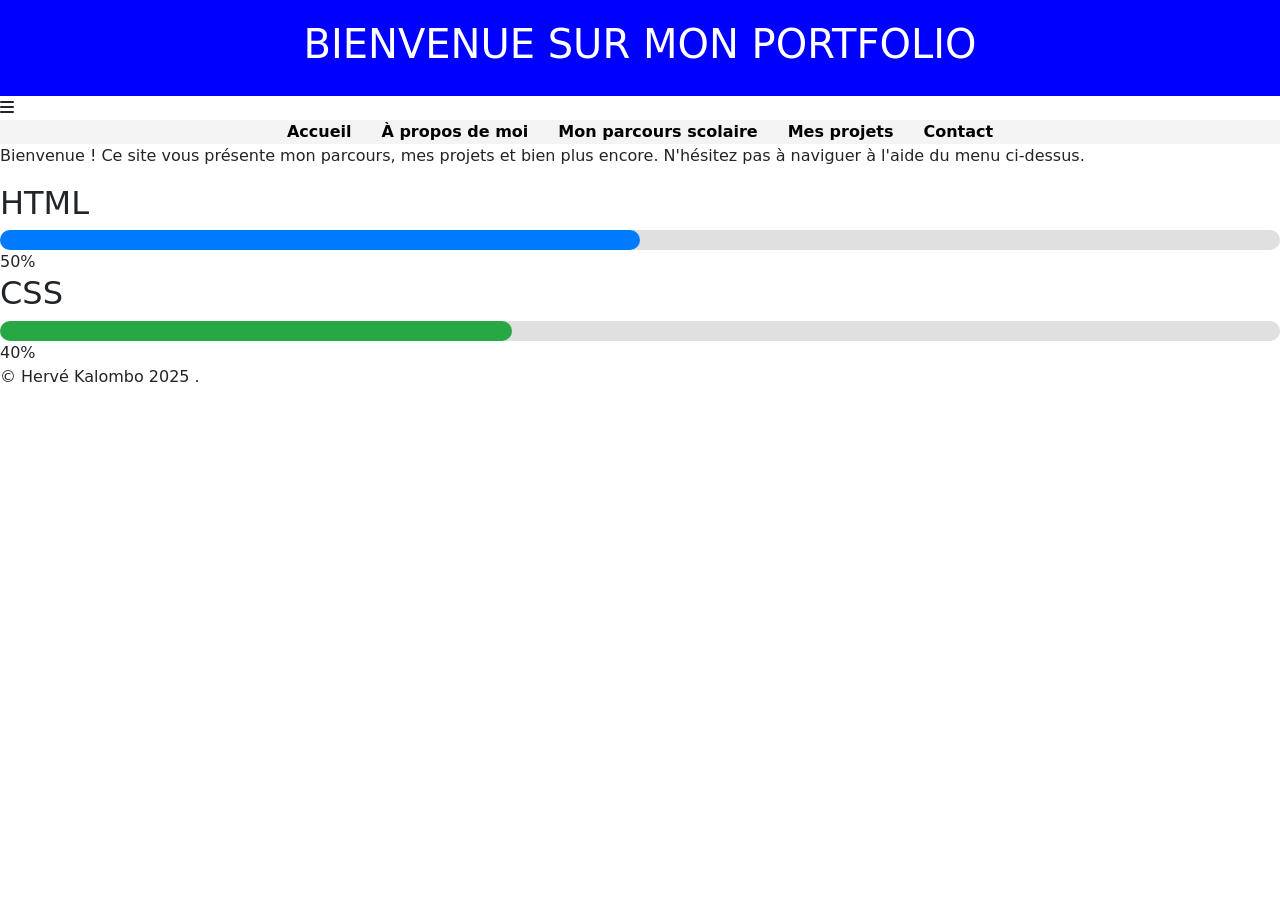
<file: index.html>
<!DOCTYPE html>
<html lang="fr">

<head>
    <meta charset="UTF-8">
    <meta name="viewport" content="width=device-width, initial-scale=1.0">
    <title>KALOMBO MUKENDI HERVE</title>
    <link rel="stylesheet" href="contact.css">
    <link rel="stylesheet" href="https://cdnjs.cloudflare.com/ajax/libs/bootstrap/5.3.3/css/bootstrap.min.css">
    <link rel="stylesheet" href="https://cdnjs.cloudflare.com/ajax/libs/font-awesome/6.5.0/css/all.min.css">
</head>
<body>
    <header>
        <h1>BIENVENUE SUR MON PORTFOLIO</h1>
    </header>
    <main>
    <nav>
        <i class="fas fa-bars"></i>
        <ul>
            <li><a href="./index.html">Accueil</a></li>
            <li><a href="./a propos de moi.html">À propos de moi</a></li>
            <li><a href="./Mon parcours scolaire.html">Mon parcours scolaire</a></li>
            <li><a href="./Mes projets.html">Mes projets</a></li>
            <li><a href="./contact.html">Contact</a></li>
        </ul>
        <p>Bienvenue ! Ce site vous présente mon parcours, mes projets et bien plus encore. N'hésitez pas à naviguer à l'aide du menu ci-dessus.</p>
        <div class="competences">
            <div class="competence">
                <h2>HTML</h2>
                <div style="background:#e0e0e0; width:100%; height:20px; border-radius:10px;">
                    <div style="background:#007bff; width:50%; height:100%; border-radius:10px;"></div>
                </div>
                <span>50%</span>
            </div>
            <div class="competence">
                <h2>CSS</h2>
                <div style="background:#e0e0e0; width:100%; height:20px; border-radius:10px;">
                    <div style="background:#28a745; width:40%; height:100%; border-radius:10px;"></div>
                </div>
                <span>40%</span>
            </div>
        </div>
    </nav>
        </main>
    </body>
    <footer>
        &copy; Hervé Kalombo 2025 .
    </footer>
</html>
</file>
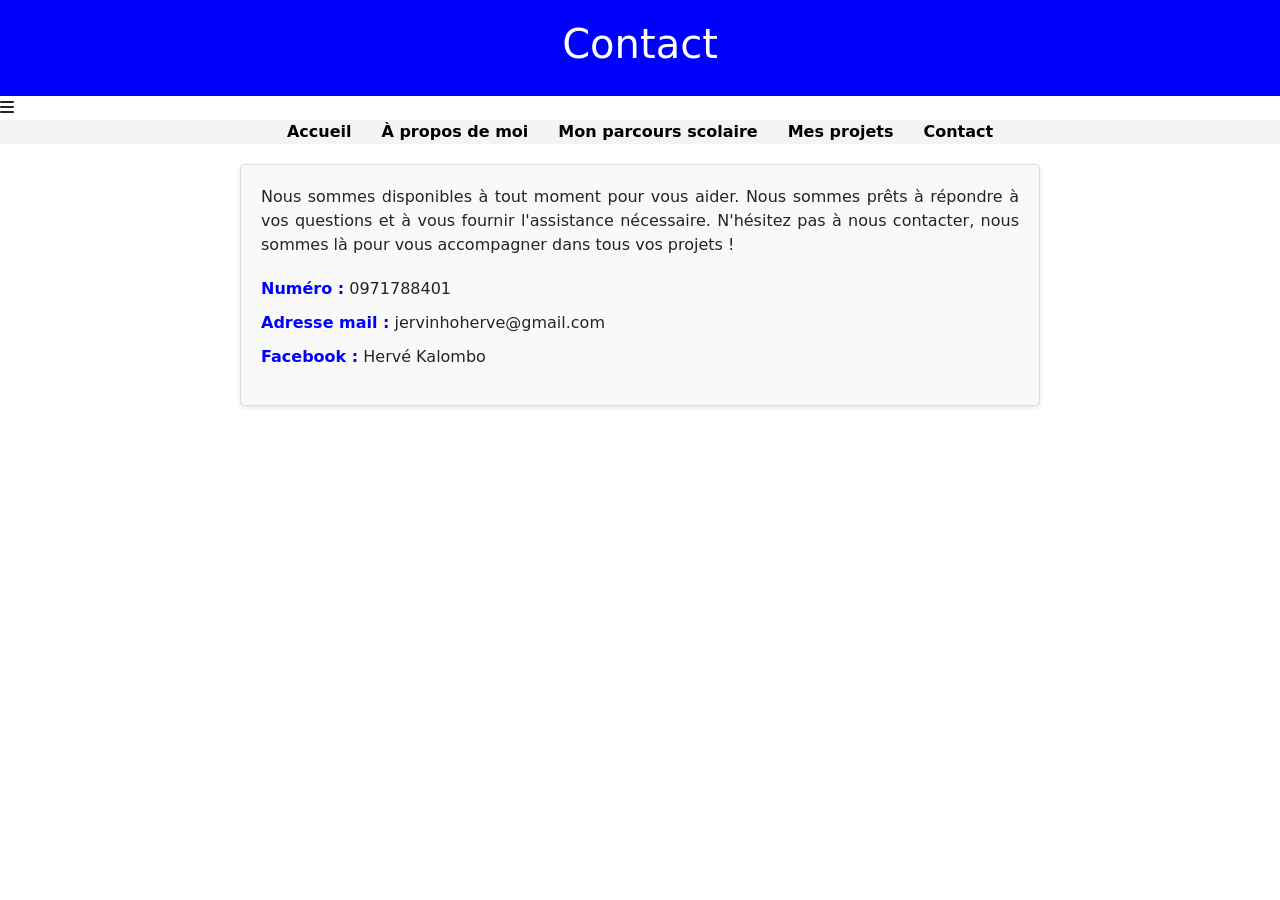
<file: contact.html>
<!DOCTYPE html>
<html lang="fr">
<head>
    <meta charset="UTF-8">
    <meta name="viewport" content="width=device-width, initial-scale=1.0">
    <title>Contact</title>
    <link rel="stylesheet" href="./contact.css">
    <link rel="stylesheet" href="https://cdnjs.cloudflare.com/ajax/libs/bootstrap/5.3.3/css/bootstrap.min.css">
    <link rel="stylesheet" href="https://cdnjs.cloudflare.com/ajax/libs/font-awesome/6.5.0/css/all.min.css">
</head>
<body>
    <header>
        <h1>Contact</h1>
    </header>
    <nav>
         <i class="fas fa-bars"></i>
        <ul>
            <li><a href="./index.html">Accueil</a></li>
            <li><a href="./a propos de moi.html">À propos de moi</a></li>
            <li><a href="./Mon parcours scolaire.html">Mon parcours scolaire</a></li>
            <li><a href="Mes projets.html">Mes projets</a></li>
            <li><a href="./contact.html">Contact</a></li>
        </ul>
    </nav>
    <main>
        <section class="contact-info">
            <p>
                Nous sommes disponibles à tout moment pour vous aider. Nous sommes prêts à répondre à vos questions et à vous fournir l'assistance nécessaire. N'hésitez pas à nous contacter, nous sommes là pour vous accompagner dans tous vos projets !
            </p>
            <ul>
                <li><strong>Numéro :</strong> 0971788401</li>
                <li><strong>Adresse mail :</strong> jervinhoherve@gmail.com</li>
                <li><strong>Facebook :</strong> Hervé Kalombo</li>
            </ul>
        </section>
    </main>
</body>
</html>
</file>
<file: contact.css>
/* Styles généraux */
body {
    margin: 0;
    padding: 0;
    line-height: 1.6;
    background: linear-gradient(to right , white, gray, blue,);
}


/* Header */
header {
    background-color: blue;
    color: white;
    text-align: center;
    padding: 20px 0;
}

/* Navigation */
nav ul {
    margin: 0;
    padding: 0;
    display: flex;
    justify-content: center;
    background-color: #f4f4f4;
    list-style: none;
}

nav li {
    margin: 0 15px;
}

nav a {
    text-decoration: none;
    color: black;
    font-weight: bold;
    transition: color 0.3s ease;
}

nav a:hover {
    color: blue;
}

/* Section contact-info */
.contact-info {
    max-width: 800px;
    margin: 20px auto;
    padding: 20px;
    background-color: #f9f9f9;
    border: 1px solid #ddd;
    border-radius: 5px;
    box-shadow: 0 2px 5px rgba(0, 0, 0, 0.1);
}

.contact-info p {
    margin-bottom: 20px;
    text-align: justify;
}

.contact-info ul {
    list-style: none;
    padding: 0;
}

.contact-info li {
    margin-bottom: 10px;
    font-size: 16px;
}

.contact-info strong {
    color: blue;
}

/* Image générique */
.image {
    width: 300px;
    padding: 30px;
    float: left;
    border-radius: 8px;
    object-fit: cover;
}

/* Responsive Design */
@media (max-width: 768px) {
    nav ul {
        flex-direction: column;
        align-items: center;
    }

    nav li {
        margin: 10px 0;
    }

    .contact-info {
        padding: 15px;
        text-align: center;
    }
    .image {
        float: none;
        display: block;
        margin: 0 auto 20px auto;
        width: 90%;
        padding: 0;
    }
}
</file>
